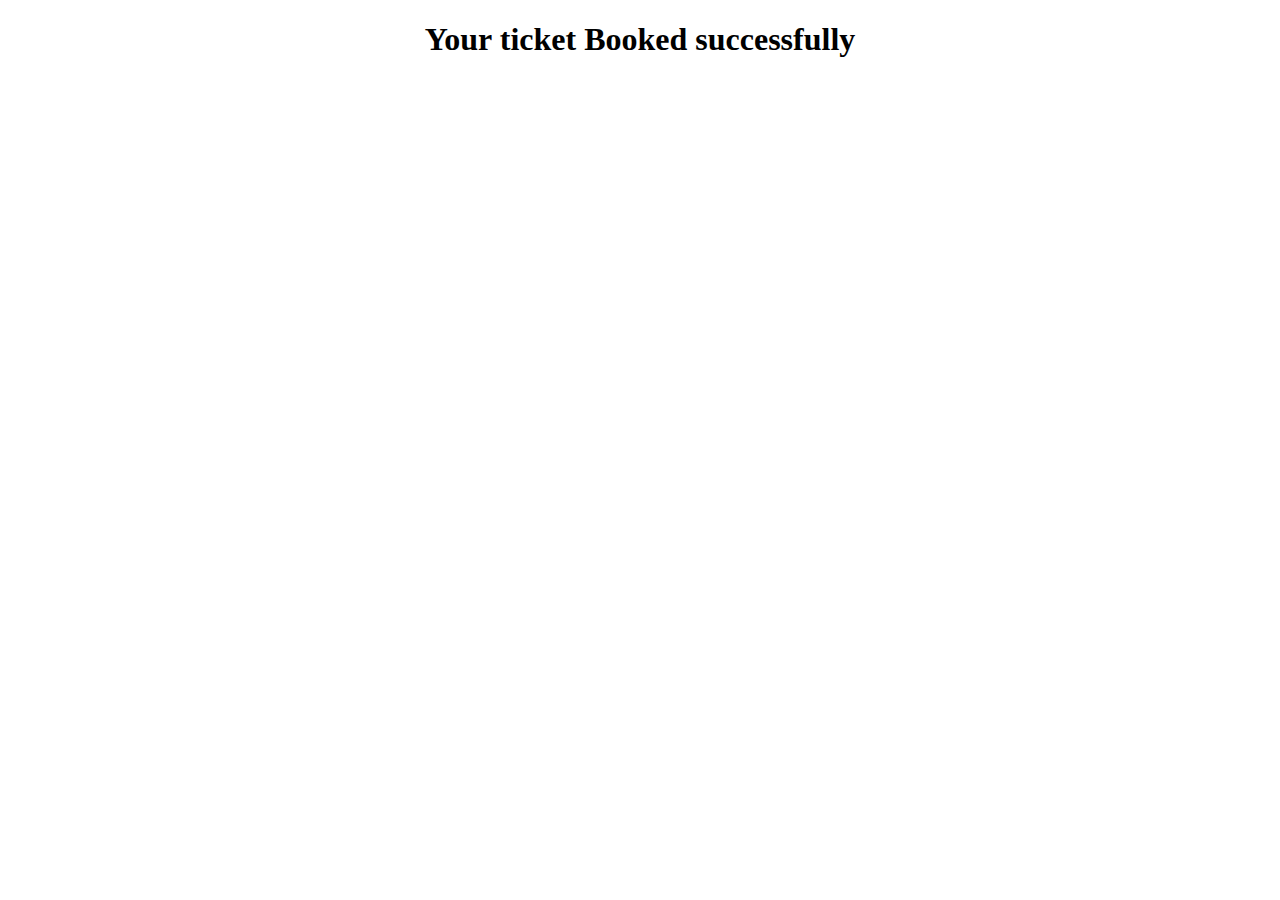
<file: TickedBook.html>
<!DOCTYPE html>
<html>
<head>
<meta charset="UTF-8">
<title>Insert title here</title>
</head>
<style>
.center{
text-align:center;
}
</style>
<body>
<div class=center>
<h1>Your ticket Booked successfully</h1>
</div>
</body>
</html>
</file>
